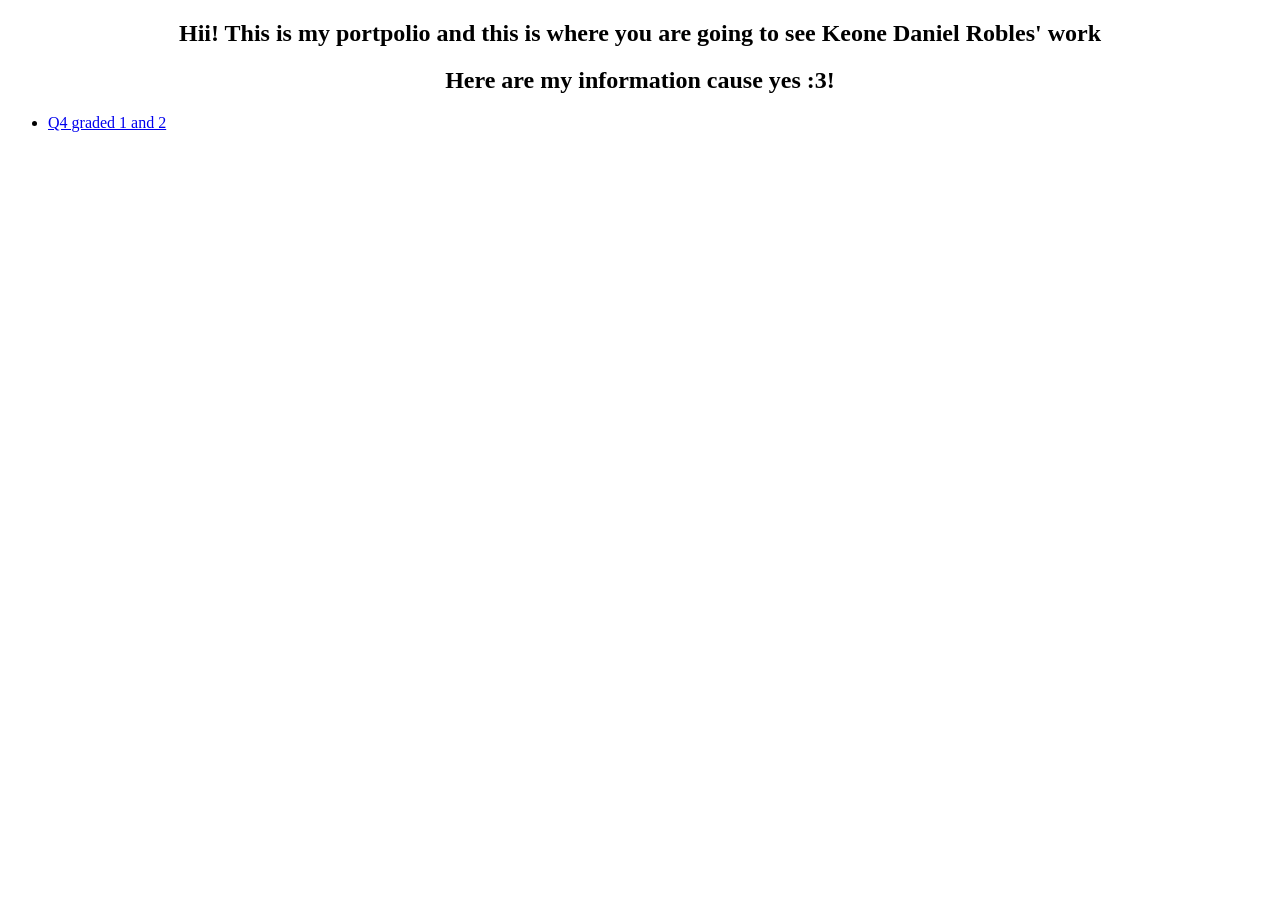
<file: public/index.html>
<!DOCTYPE html>
<html>
<head>
  <title>Robles, Keone Daniel's Portfolio!!</title>
  <link rel="stylesheet" href="https://www.w3schools.com/w3css/5/w3.css">
</head>
<body>
  <section class="Grade 9 Strontium">
   <h1>Hii! This is my portpolio and this is where you are going to see Keone Daniel Robles' work</h1>
   <style>
    h1 {
      text-align: center;
    }
  </style>

   <h2>Here are my information cause yes :3!</h2>
   <style>
    h2 {
      text-align: center;
    }
  </style>
   <nav>
    <ul>
      <li><a href="Q4graded1.html"> Q4 graded 1 and 2 </a> </li>

    </ul>
   </nav>
  </section>
  <script src="script.js">  
  </script>
  <script>
    
  </script>
</body>
</html>
</file>
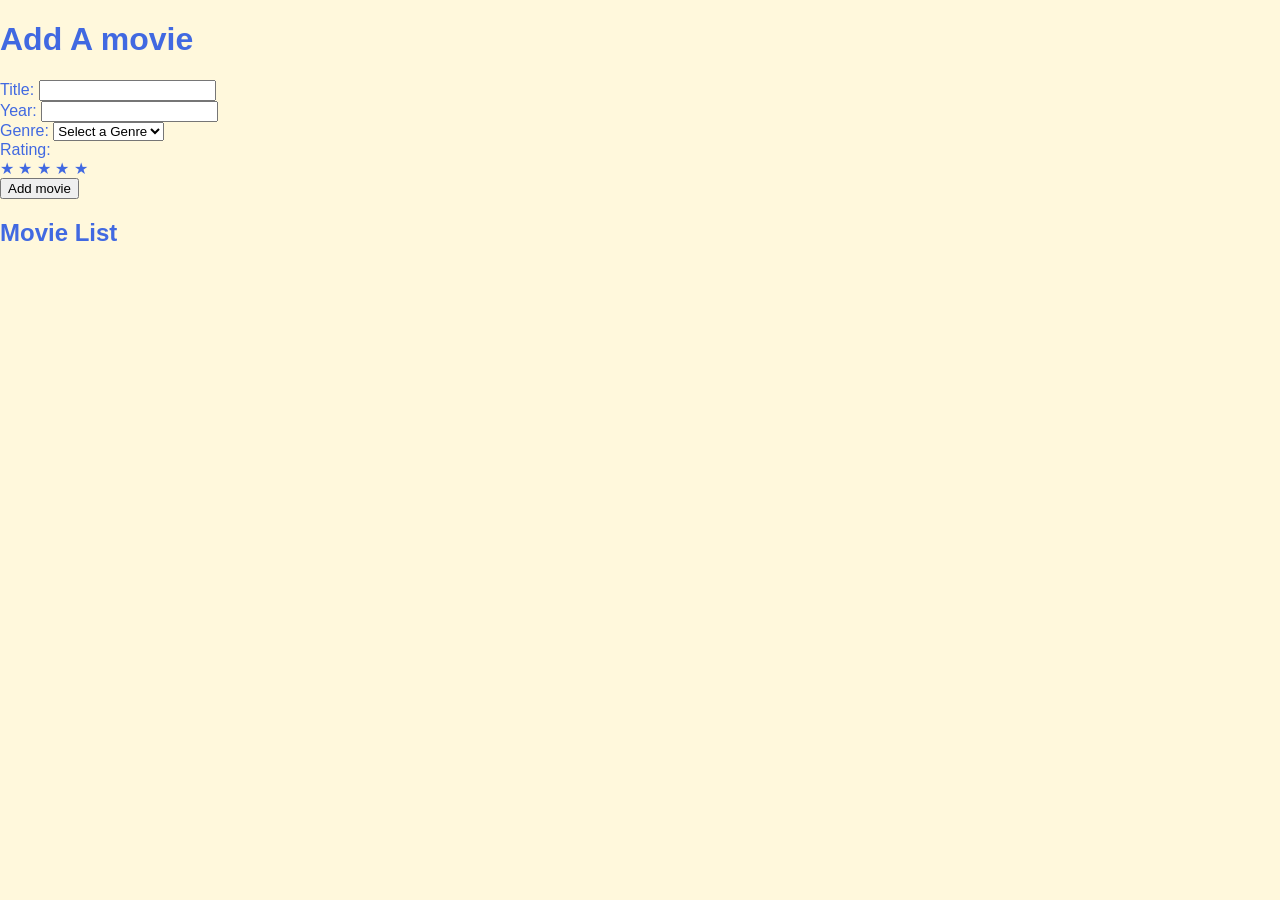
<file: Q4graded1.html>
<!DOCTYPE html>
<html lang="en">
<head>
  <meta charset="UTF-8">
  <meta name="viewport" content="width=device-width, initial-scale=1.0">
  <link rel="stylesheet" href="style.css">
  <title>Club Sign-Up Form</title>
  </head>
  <body>
   <h1>Add A movie</h1>
   <form id="signupForm">
    <label>
    Title:
    <input id="title" type="text" name="Title" required>
    </label>
    <br>
    <label>
    Year:
    <input id="year" type="number" name="year" required>
    </label>
    <br>
    <label>
    Genre:
    <select id="genre" name="Genre" required>
    <option value="" disabled selected> Select a Genre</option>
    <option value="Action">Action</option>
    <option value="Comedy">Comedy</option>
    <option value="Drama">Drama</option>
    <option value="Horror">Horror</option>
    <option value="Sci-Fi">Sci-Fi</option>
    <option value="Romance">Romance</option>
    </select>
    </label>
    <br>
    <label for="rating">Rating:</label>
    
    <div class="rating">
    <span class="star" data-value="1">★</span>
    <span class="star" data-value="2">★</span>
    <span class="star" data-value="3">★</span>
    <span class="star" data-value="4">★</span>
    <span class="star" data-value="5">★</span>
    </div>
    
    <div class="button-group">
    <button type="submit">Add movie</button>
    </div>


   </form>
   <script src="script.js"></script>

   
   
   <h2>Movie List</h2>
<div id="movieList"></div>
</body>
</file>
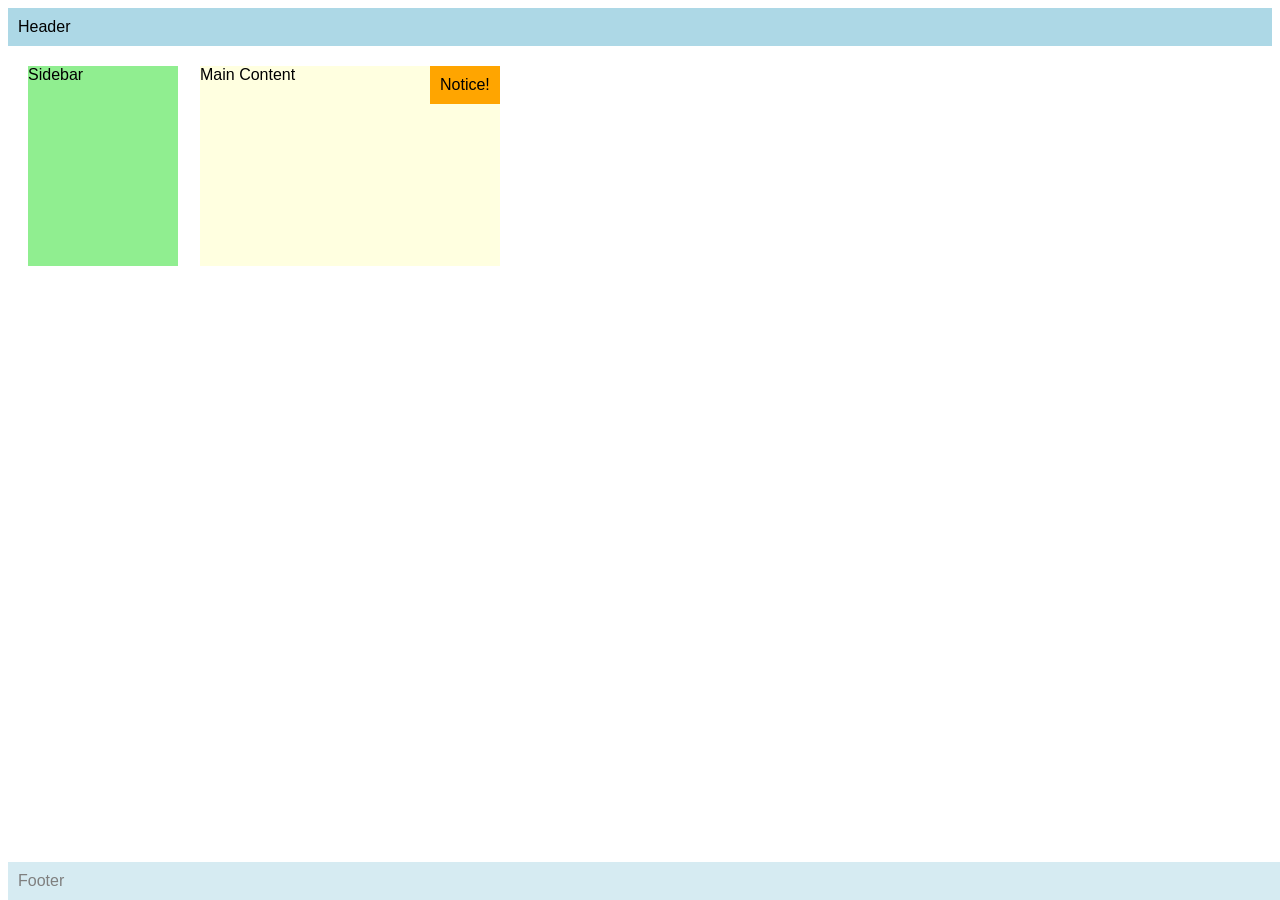
<file: public/9SrRobles&Babaranseatwork2.html>
<!DOCTYPE html>
<html>
<head>
  <meta name="author" content="<your names>" />
  <meta name="revised" content="<date today>" />
  <style>
    body { font-family: Arial, sans-serif; }
    .header, .footer {
      background: lightblue;
      padding: 10px;
    }
    .footer {
       opacity: 0.5;
       position: fixed; bottom: 0; width: 100%;
    }
    .sidebar {
      background: lightgreen;
      width: 150px;
      height: 200px;
      position: relative; top: 20px; left: 20px;
    }
    .content {
      background: lightyellow;
      width: 300px;
      height: 200px;
      position: absolute; top: 66px; left: 200px;
      z-index: 0;
    }    
    .notice {
    position: absolute;
    top:66px;
    left: 430px;
    background: orange;
    padding: 10px;
    z-index: 1;
}
  </style>
</head>
<body>
  <div class="header">Header</div>
  <div class="sidebar">Sidebar</div>
  <div class="content">Main Content</div>
  <div class="footer">Footer</div>
  <div class="notice">Notice!</div>
</body>
</html>
</file>
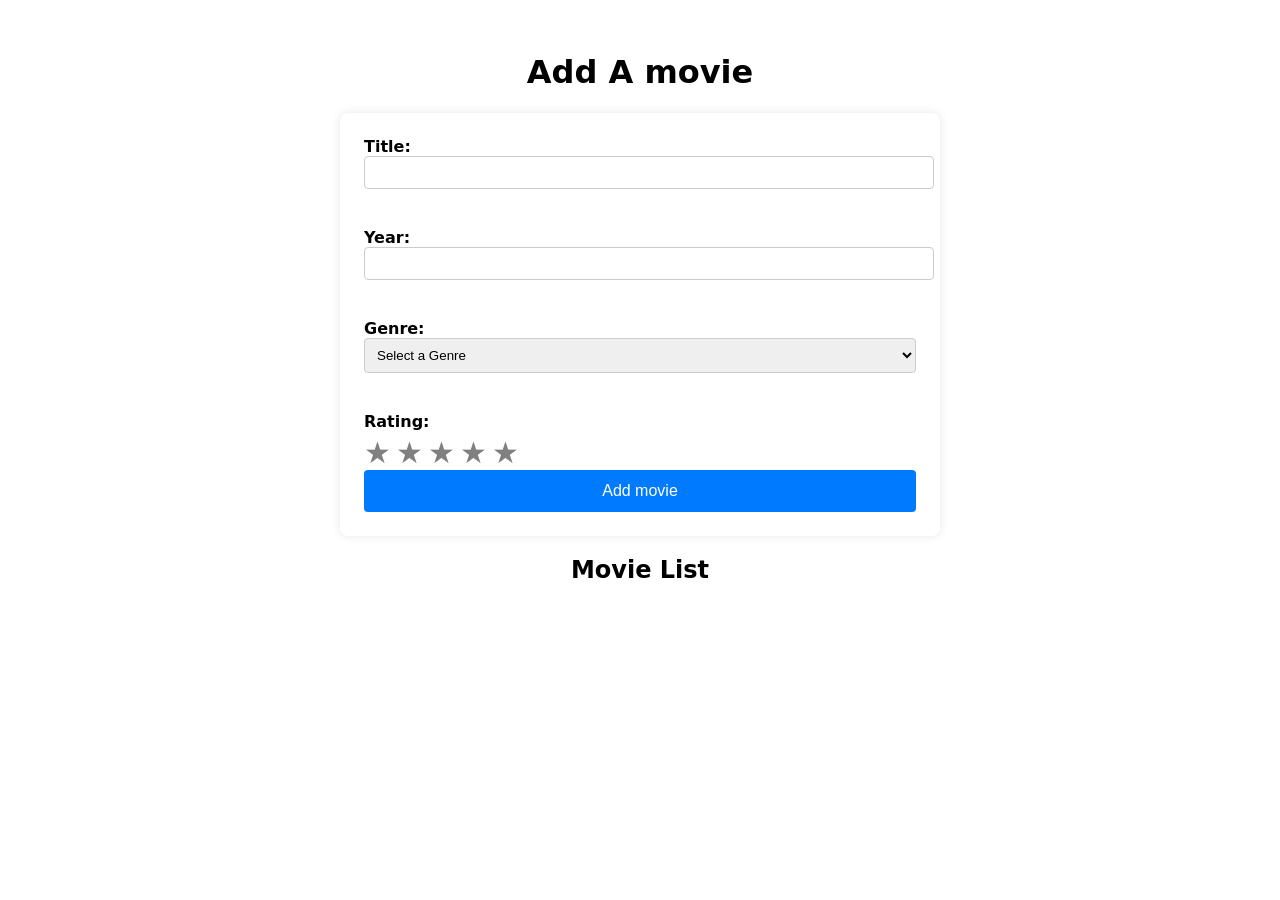
<file: public/Q4graded1.html>
<!DOCTYPE html>
<html lang="en">
<head>
  <meta charset="UTF-8">
  <meta name="viewport" content="width=device-width, initial-scale=1.0">
  <link rel="stylesheet" href="style.css">
  <title>Club Sign-Up Form</title>
  </head>
  <body>
   <h1>Add A movie</h1>
   <form id="signupForm">
    <label>
    Title:
    <input id="title" type="text" name="Title" required>
    </label>
    <br>
    <label>
    Year:
    <input id="year" type="number" name="year" required>
    </label>
    <br>
    <label>
    Genre:
    <select id="genre" name="Genre" required>
    <option value="" disabled selected> Select a Genre</option>
    <option value="Action">Action</option>
    <option value="Comedy">Comedy</option>
    <option value="Drama">Drama</option>
    <option value="Horror">Horror</option>
    <option value="Sci-Fi">Sci-Fi</option>
    <option value="Romance">Romance</option>
    </select>
    </label>
    <br>
    <label for="rating">Rating:</label>
    
    <div class="rating">
    <span class="star" data-value="1">★</span>
    <span class="star" data-value="2">★</span>
    <span class="star" data-value="3">★</span>
    <span class="star" data-value="4">★</span>
    <span class="star" data-value="5">★</span>
    </div>
    
    <div class="button-group">
    <button type="submit">Add movie</button>
    </div>

   </form>

   <h2>Movie List</h2>
<div id="movieList"></div>

<!-- confirmation modal (initially hidden) -->
<div id="confirmModal" class="modal hidden">
  <div class="modal-content">
    <p>Are you sure you want to delete this movie?</p>
    <button id="modalYes">Yes</button>
    <button id="modalNo">No</button>
  </div>
</div>

<script src="script.js"></script>

</div>
</body>
</file>
<file: style.css>
html {
  height: 100%;
  width: 100%;
}

body{
  font-family: 'Open Sans', sans-serif;
  font-family: 'Poppins', sans-serif;
  font-family: 'Roboto', sans-serif;
  background-color: cornsilk;
  color:royalblue;
  padding: 0;
  margin: 0;
}

section, header {
  padding-left: 2%;
}

/*---- CSS to control the navigation bar --- 
Requirements for the navigation:
- Navigation should all be on one line only and located on the first line of the browser and will not scroll with the rest of the content.  
- There should also a hover effect on each of the links to change background and foreground color.
*/
nav {
    width: 100%;
    background-color: #333;
}

nav a {
    display: block;
    color: #f2f2f2;
    text-align: center;
    padding: 14px 20px;
    text-decoration: none;
}

nav a :hover {
    background-color: #ddd;
    color: black;
}

/*------ to control coordinatePlane, the location of the small red box  --------*/
#coordinatePlane {
    position: relative;
    height: 400px;
    width: 400px;
    border: 1px solid black;
}
.point {
    height: 10px;
    width: 10px;
    background-color: red;
}
.axis {
    position: absolute;
    background-color: black;
}

#xAxis {
    left: 0;
    top: 200px;
    width: 100%;
    height: 1px;
}
#yAxis {
    left: 200px;
    bottom: 0;
    width: 1px;
    height: 100%;
}

/* ----- CSS properties for footer tag to display socmed icons facebook, twitter and github using sprites ---
- Discover how to use image sprites to make this work
*/
footer {
    width: 100%;
    background-color: white;
    color: #333;
    text-align: center;
    padding: 10px 0;
}
footer a {
  text-decoration: none;
}

.icon {
    width: 32px;
    height: 32px;
    display: inline-block;
    background: url('sprites.png') no-repeat;
}
.facebook {
    background-position: -226px -129px;
}
.twitter {
    background-position: -340px -129px;
}
.github {
    background-position: -456px -129px;
}

.facebook:hover {
  background-position: -226px -55px;
}
.twitter:hover {
  background-position: -340px -54px;
}
.github:hover {
  background-position: -456px -54px;
}

/* --- CSS for documenting process in the table in the errorlogs.html --*/
table{
  border-collapse: collapse;
}

th, td, tr{
  padding: 5px;
  border: 1px solid #333;  
}

.rColor {
  background-color: navy;
  color: white;
}
</file>
<file: public/style.css>
.star {
  font-size: 30px;
  color: gray;
  cursor: pointer;
}

.star.active {
  color: gold;
}

body {
  font-family: system-ui, sans-serif;
  padding: 2rem;
  max-width: 600px;
  margin: 0 auto;
}

h1, h2 { text-align: center; }

form { background:#fff; padding:1.5rem; border-radius:8px;
       box-shadow:0 0 10px rgba(0,0,0,.1); }

label { display:block; margin-bottom:.25rem; font-weight:600; }
input, select {
  width:100%; padding:.5rem; margin-bottom:1rem;
  border:1px solid #ccc; border-radius:4px;
}

.button-group button {
  width:100%; padding:.75rem;
  background:#007bff; color:#fff; border:none;
  border-radius:4px; font-size:1rem;
}

.movie-item {
  background:#fafafa; padding:.75rem; margin:.5rem 0;
  border-radius:4px; border:1px solid #ddd;
}

/* confirmation modal */
.modal {
  position: fixed;
  top: 0; left: 0; right: 0; bottom: 0;
  background: rgba(0,0,0,0.5);
  display: flex;
  align-items: center;
  justify-content: center;
  z-index: 1000;
}
.modal.hidden {
  display: none;
}
.modal-content {
  background: #fff;
  padding: 1.5rem;
  border-radius: 8px;
  box-shadow: 0 0 15px rgba(0,0,0,.2);
  text-align: center;
}
.modal-content button {
  margin: 0 .5rem;
  padding: .5rem 1rem;
  border: none;
  border-radius: 4px;
  cursor: pointer;
}
.modal-content #modalYes {
  background: #dc3545; color: #fff;
}
.modal-content #modalNo {
  background: #6c757d; color: #fff;
}
</file>
